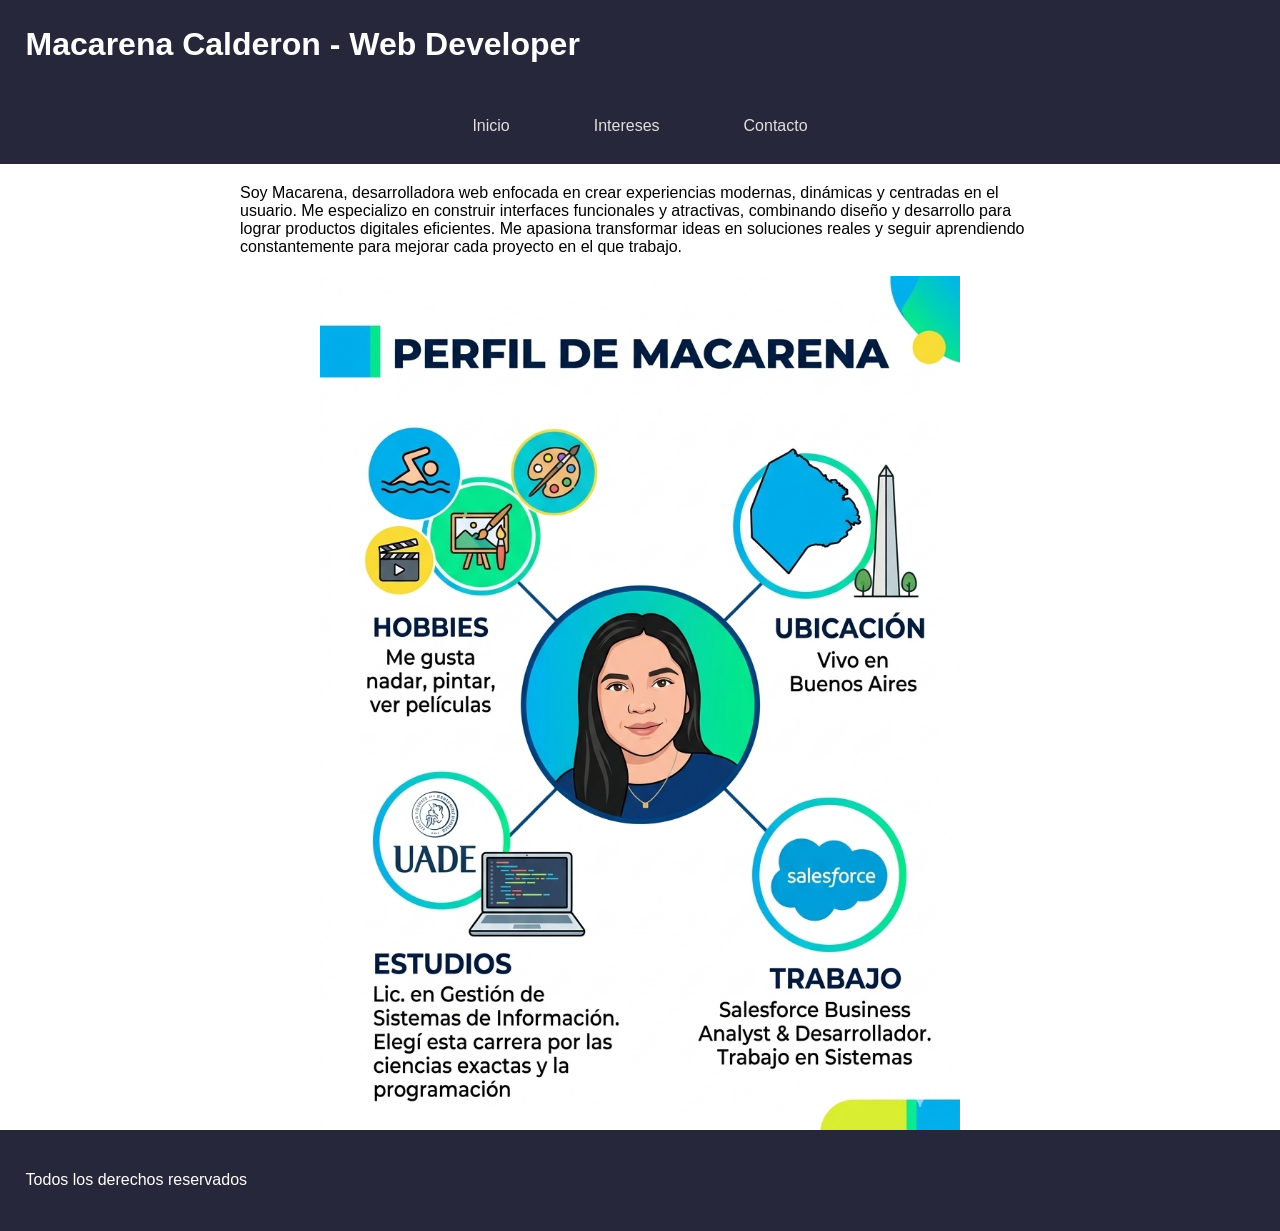
<file: index.html>
<!DOCTYPE html>
<html lang="en">
<head>
    <meta charset="UTF-8">
    <meta name="viewport" content="width=device-width, initial-scale=1.0">
    <title>Mi primer sitio</title>
    <link rel="stylesheet" href="estilos/estilos1.css">
</head>
<body>
  <header>
    <h1>Macarena Calderon - Web Developer</h1>
    <nav>
        <ul class="menu">
            <li><a href="index.html">Inicio</a></li>
            <li><a href="intereses.html">Intereses</a></li>
            <li><a href="contacto.html">Contacto</a></li>
        </ul>
    </nav>
  </header> 
  <main>
    <p class="intro">Soy Macarena, desarrolladora web enfocada en crear experiencias modernas, dinámicas y centradas en el usuario. Me especializo en construir interfaces funcionales y atractivas, combinando diseño y desarrollo para lograr productos digitales eficientes.

Me apasiona transformar ideas en soluciones reales y seguir aprendiendo constantemente para mejorar cada proyecto en el que trabajo.</p>
    <img src="img/Infografia_Macarena_Calderon.png" alt="Infografia Macarena Calderon" class="imagen-bio">
  </main> 
  <footer>
    <p>Todos los derechos reservados</p>
  </footer>
</body>
</html>
</file>
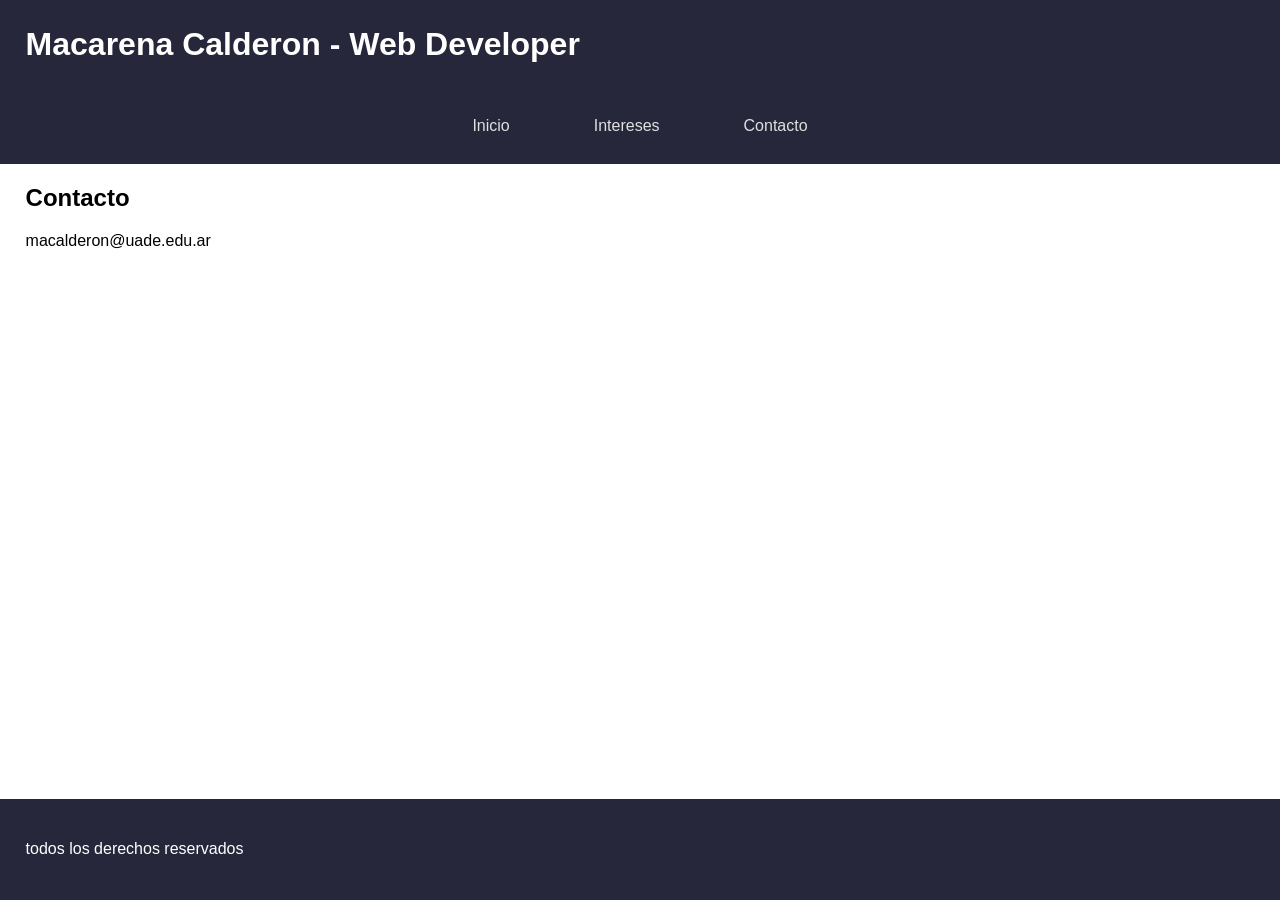
<file: contacto.html>
<!DOCTYPE html>
<html lang="en">
<head>
    <meta charset="UTF-8">
    <meta name="viewport" content="width=device-width, initial-scale=1.0">
    <title>Mi primer sitio</title>
    <link rel="stylesheet" href="estilos/estilos1.css">
</head>
<body>
 <header>
    <h1>Macarena Calderon - Web Developer</h1>
    <nav>
        <ul class="menu">
            <li><a href="index.html">Inicio</a></li>
            <li><a href="intereses.html">Intereses</a></li>
            <li><a href="contacto.html">Contacto</a></li>
        </ul>
    </nav>
  </header>  
  <main>
    <div class="contacto">
      <h2>Contacto</h2>
        <a href="mailto:macalderon@uade.edu.ar">macalderon@uade.edu.ar</a>
      </main> 
    </div>
    
  <footer>
    <p>todos los derechos reservados</p>
  </footer>
</body>
</html>
</file>
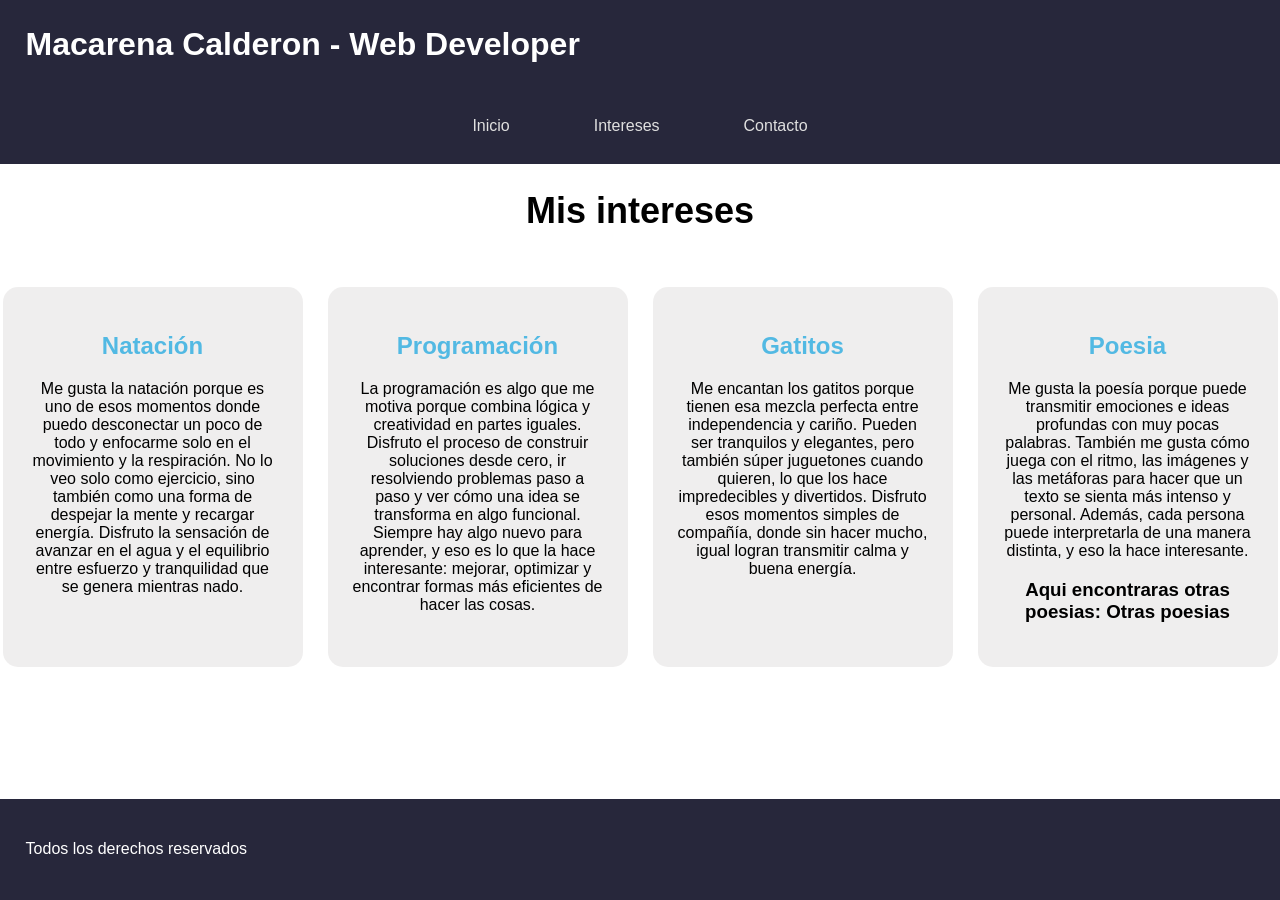
<file: intereses.html>
<!DOCTYPE html>
<html lang="en">
<head>
    <meta charset="UTF-8">
    <meta name="viewport" content="width=device-width, initial-scale=1.0">
    <title>Mi primer sitio</title>
    <link rel="stylesheet" href="estilos/estilos1.css">
<style>
    /*p{
        color: blue;
    }
    h1,h2{
        color: blueviolet;
        font-family: Arial, Helvetica, sans-serif;
        font-size: 20px;
    }*/
</style>

</head>
<body>

  <header>
    <h1>Macarena Calderon - Web Developer</h1>
    <nav>
        <ul class="menu">
            <li><a href="index.html">Inicio</a></li>
            <li><a href="intereses.html">Intereses</a></li>
            <li><a href="contacto.html">Contacto</a></li>
        </ul>
    </nav>
  </header> 
  <main>
    <!-- aca pongo las cards de mis intereses -->
    <section class="intereses">
        <h1>Mis intereses</h1>

        <div class="cards-interes">

        <div class="interes">
            <h2>Natación</h2>
            <p>Me gusta la natación porque es uno de esos momentos donde puedo desconectar un poco de todo y enfocarme solo en el movimiento y la respiración. No lo veo solo como ejercicio, sino también como una forma de despejar la mente y recargar energía. Disfruto la sensación de avanzar en el agua y el equilibrio entre esfuerzo y tranquilidad que se genera mientras nado.</p>
        </div>

        <div class="interes">
            <h2>Programación</h2>
            <p>La programación es algo que me motiva porque combina lógica y creatividad en partes iguales. Disfruto el proceso de construir soluciones desde cero, ir resolviendo problemas paso a paso y ver cómo una idea se transforma en algo funcional. Siempre hay algo nuevo para aprender, y eso es lo que la hace interesante: mejorar, optimizar y encontrar formas más eficientes de hacer las cosas.</p>
        </div>

        <div class="interes">
            <h2>Gatitos</h2>
            <p>Me encantan los gatitos porque tienen esa mezcla perfecta entre independencia y cariño. Pueden ser tranquilos y elegantes, pero también súper juguetones cuando quieren, lo que los hace impredecibles y divertidos. Disfruto esos momentos simples de compañía, donde sin hacer mucho, igual logran transmitir calma y buena energía.</p>
        </div>

        <div class="interes">
            <h2>Poesia</h2>
            <p>Me gusta la poesía porque puede transmitir emociones e ideas profundas con muy pocas palabras. También me gusta cómo juega con el ritmo, las imágenes y las metáforas para hacer que un texto se sienta más intenso y personal. Además, cada persona puede interpretarla de una manera distinta, y eso la hace interesante. </p>
                <h3>Aqui encontraras otras poesias: <a href="https://www.cervantesvirtual.com/obra-visor/poesias--11/html/ff32d89e-82b1-11df-acc7-002185ce6064_2.html" target="_blank">Otras poesias</a></h3>
        </div>

        </div>
    </section>
<!-- ACA Temrina -->

</main> 
  <footer>
    <p>Todos los derechos reservados</p>
  </footer>
</body>
</html>
</file>
<file: estilos/estilos1.css>
h1{
    font-family: Verdana, Geneva, Tahoma, sans-serif;
    margin: 0;
    padding: 2%;
}

footer{
  font-family: Verdana, Geneva, Tahoma, sans-serif;
  margin: 0;
  padding: 2%;
  background: #27273b;
  color: white;
  width: 100%;
  height: 50px;
}

.menu {
  list-style: none;       /* saca los puntitos */
  margin: 0;
  padding: 0;
  display: flex;          /* esto los pone en horizontal */
  justify-content: center; /* Centra el menú */
  background: #27273b;
}

.menu li {
  margin: 0; /*espacio afuera del elemento*/
  display: block; /*“¿Este elemento ocupa toda la línea? ¿se pone al lado de otros? ¿se organiza en filas?” block: Ocupa todo el ancho disponible*/
  padding: 15px 20px; /*espacio dentro del elemento*/
  text-decoration: none; /* Quita subrayado */
  color: white; /* Color texto */
  font-family: Arial, sans-serif;
  text-decoration: none !important;
}

.imagen-bio {
  display: block;
  margin: 0 auto;
  max-width: 50%;
  height: auto;
}

a,
a:visited,
a:hover,
a:active {
  text-decoration: none;
  color: black;
}

header{
  background-color: #27273b;
  color: white;
  font-family: 'Poppins', sans-serif;
}

.menu a {
  display: block;
  padding: 14px 22px;
  text-decoration: none;
  color: #e0e0e0;
  font-weight: 500;
}

body {
  margin: 0;
  padding: 0;
  font-family: 'Poppins', sans-serif;
  min-height: 100vh;
  display: flex;
  flex-direction: column;
}

main {
  flex: 1; 
}

.intro {
  font-family: 'Poppins', sans-serif;
  max-width: 800px;
  margin: 0 auto;
  padding: 20px 20px;
}

.texto{
  font-family: 'Poppins', sans-serif;
  margin: 0 auto;
  padding: 20px 20px;
}
header{
  /*position:fixed;para hacer el elemento fijo, ej: UADE*/
  width: 100%;
}


.intereses {
  text-align: center;
  padding-bottom: 95px;
}

.intereses h1 {
  font-size: 36px;
  margin-bottom: 30px;
  color: black;
}

.cards-interes {
  display: flex;
  justify-content: center;
  gap: 25px;
  flex-wrap: wrap;
}

.interes {
  background-color: rgba(137, 130, 130, 0.139);
  width: 250px;
  padding: 25px;
  border-radius: 15px;

}


.interes h2 {
  color: #52b9e3;
}

.card p {
  font-size: 15px;
}

.contacto{
  padding-left: 2%;
}
</file>
